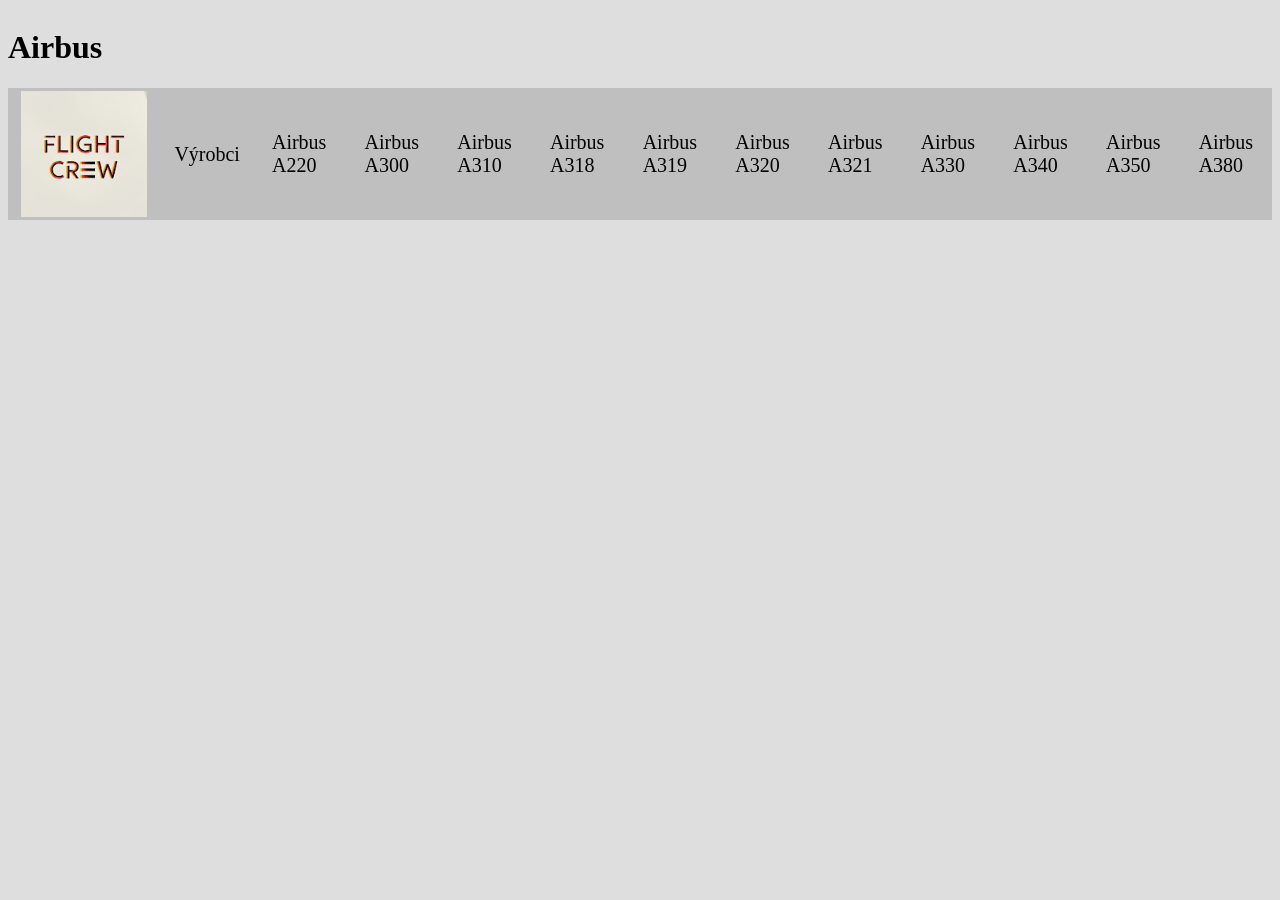
<file: airbus.html>
<!DOCTYPE html>
<html lang="cs">
<head>
  <meta charset="UTF-8">
  <meta name="viewport" content="width=device-width, initial-scale=1.0">
  <title>Letectví.cz</title>
  <link rel="stylesheet" href="style.css">
</head>
<body>
 <header>
   <h1>Airbus</h1>
   <div class="nav">
      <img class="logo" src="img/channels4_profile.jpg" alt="logo">
   <nav>
     <ul class="nav-links">
      <li><a href="výrobci.html">Výrobci</a></li>
      <li><a href="airbusA220.html">Airbus A220</a></li>
      <li><a href="airbusA300.html">Airbus A300</a></li>
      <li><a href="">Airbus A310</a></li>
      <li><a href="">Airbus A318</a></li>
      <li><a href="">Airbus A319</a></li>
      <li><a href="">Airbus A320</a></li>
      <li><a href="">Airbus A321</a></li>
      <li><a href="">Airbus A330</a></li>
      <li><a href="">Airbus A340</a></li>
      <li><a href="">Airbus A350</a></li>
      <li><a href="">Airbus A380</a></li>
     </ul>
   </nav>
   </header>
  <main>
  <section id="uvod">
    <article>
      <div>
        <h2></h2>
        <p></p>
        <p></p>
      </div>
    </article>
  </section>
 </main>
</body>
</html>
</file>
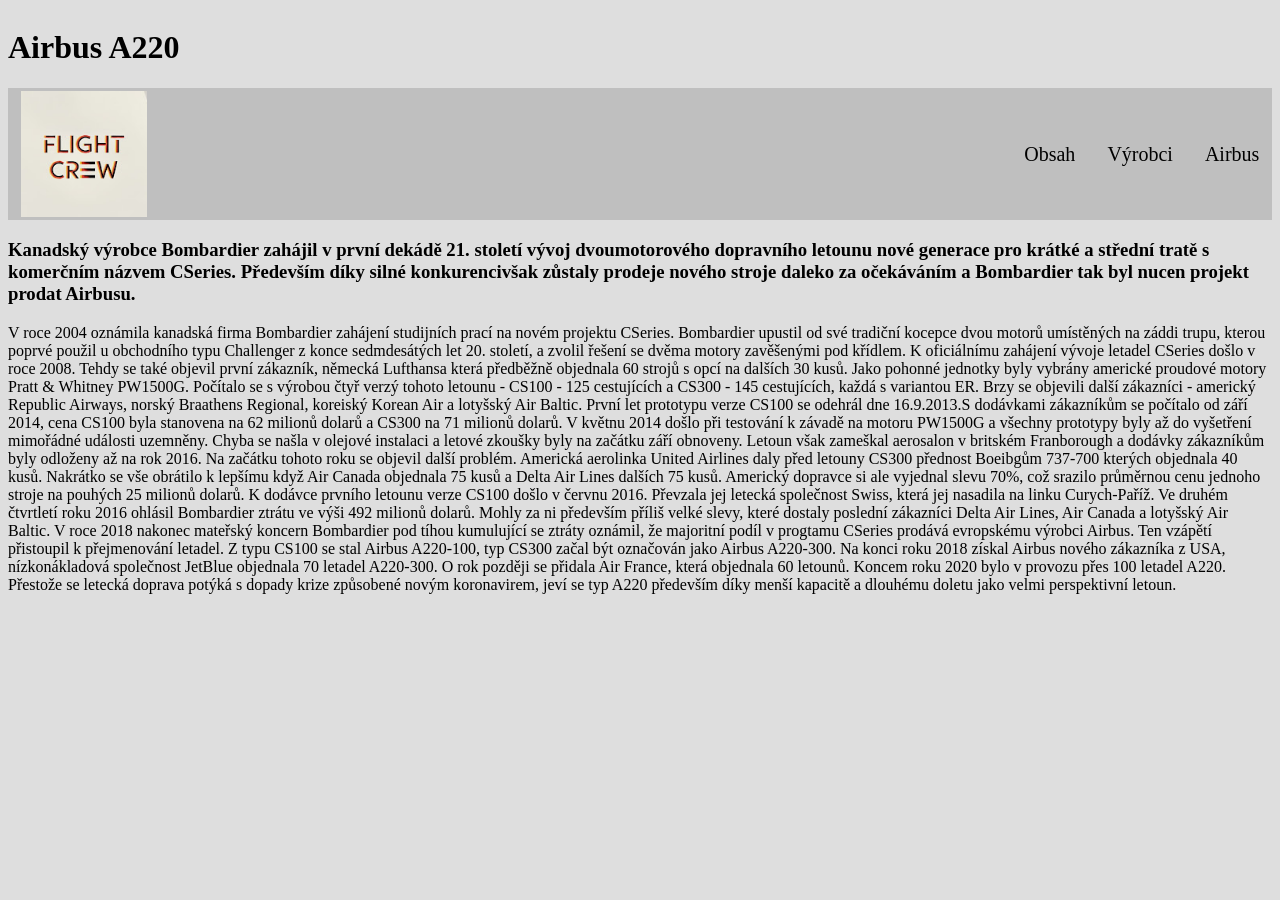
<file: airbusA220.html>
<!DOCTYPE html>
<html lang="cs">
<head>
  <meta charset="UTF-8">
  <meta name="viewport" content="width=device-width, initial-scale=1.0">
  <title>Letectví.cz</title>
  <link rel="stylesheet" href="style.css">
</head>
<body>
 <header>
  <h1>Airbus A220</h1>
   <div class="nav">
   <img class="logo" src="img/channels4_profile.jpg" alt="logo">
   <nav>
     <ul class="nav-links">
       <li><a href="index.html">Obsah</a></li>
       <li><a href="výrobci.html">Výrobci</a></li>
       <li><a href="airbus.html">Airbus</a></li>
     </ul>
   </nav>
   </header>
  <main>
  <section id="uvod">
    <article>
      <div>
        <h3>Kanadský výrobce Bombardier zahájil v první dekádě 21. století vývoj 
          dvoumotorového dopravního letounu nové generace pro krátké a střední 
          tratě s komerčním názvem CSeries. Především díky silné konkurencivšak zůstaly
          prodeje nového stroje daleko za očekáváním a Bombardier tak byl nucen projekt
          prodat Airbusu.
        </h3>
        <p>V roce 2004 oznámila kanadská firma Bombardier zahájení studijních prací na novém projektu CSeries.
          Bombardier upustil od své tradiční kocepce dvou motorů umístěných na záddi trupu, kterou poprvé použil
          u obchodního typu Challenger z konce sedmdesátých let 20. století, a zvolil řešení se dvěma motory zavěšenými
          pod křídlem. K oficiálnímu zahájení vývoje letadel CSeries došlo v roce 2008. Tehdy se také objevil první
          zákazník, německá Lufthansa která předběžně objednala 60 strojů s opcí na dalších 30 kusů. Jako pohonné jednotky
          byly vybrány americké proudové motory Pratt & Whitney PW1500G. Počítalo se s výrobou čtyř verzý tohoto letounu - 
          CS100 - 125 cestujících a CS300 - 145 cestujících, každá s variantou ER. Brzy se objevili další zákazníci - 
          americký Republic Airways, norský Braathens Regional, koreiský Korean Air a lotyšský Air Baltic. První let 
          prototypu verze CS100 se odehrál dne 16.9.2013.S dodávkami zákazníkům se počítalo od září 2014, cena CS100 byla 
          stanovena na 62 milionů dolarů a CS300 na 71 milionů dolarů. V květnu 2014 došlo při testování k závadě na motoru 
          PW1500G a všechny prototypy byly až do vyšetření mimořádné události uzemněny. Chyba se našla v olejové instalaci 
          a letové zkoušky byly na začátku září obnoveny. Letoun však zameškal aerosalon v britském Franborough a dodávky 
          zákazníkům byly odloženy až na rok 2016. Na začátku tohoto roku se objevil další problém. Americká aerolinka United 
          Airlines daly před letouny CS300 přednost Boeibgům 737-700 kterých objednala 40 kusů. Nakrátko se vše obrátilo k 
          lepšímu když Air Canada objednala 75 kusů a Delta Air Lines dalších 75 kusů. Americký dopravce si ale vyjednal 
          slevu 70%, což srazilo průměrnou cenu jednoho stroje na pouhých 25 milionů dolarů. K dodávce prvního letounu verze 
          CS100 došlo v červnu 2016. Převzala jej letecká společnost Swiss, která jej nasadila na linku Curych-Paříž. Ve 
          druhém čtvrtletí roku 2016 ohlásil Bombardier ztrátu ve výši 492 milionů dolarů. Mohly za ni především příliš 
          velké slevy, které dostaly poslední zákazníci Delta Air Lines, Air Canada a lotyšský Air Baltic. V roce 2018 nakonec 
          mateřský koncern Bombardier pod tíhou kumulující se ztráty oznámil, že majoritní podíl v progtamu CSeries prodává 
          evropskému výrobci Airbus. Ten vzápětí přistoupil k přejmenování letadel. Z typu CS100 se stal Airbus A220-100, 
          typ CS300 začal být označován jako Airbus A220-300. Na konci roku 2018 získal Airbus nového zákazníka z USA, 
          nízkonákladová společnost JetBlue objednala 70 letadel A220-300. O rok později se přidala Air France, která objednala 
          60 letounů. Koncem roku 2020 bylo v provozu přes 100 letadel A220. Přestože se letecká doprava potýká s dopady 
          krize způsobené novým koronavirem, jeví se typ A220 především díky menší kapacitě a dlouhému doletu jako velmi 
          perspektivní letoun.
        </p>
        <p></p>
      </div>
    </article>
  </section>
 </main>
</body>
</html>
</file>
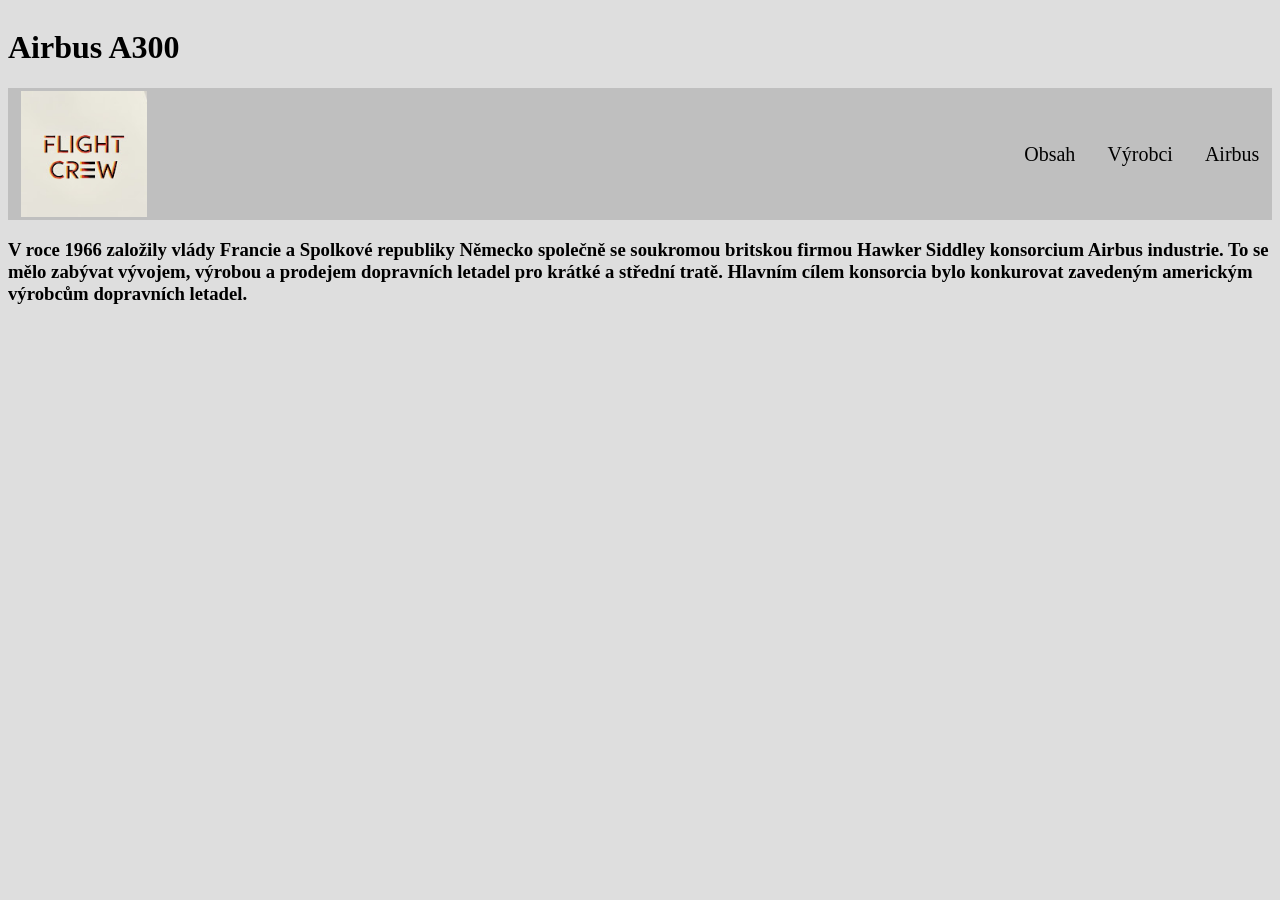
<file: airbusA300.html>
<!DOCTYPE html>
<html lang="cs">
<head>
  <meta charset="UTF-8">
  <meta name="viewport" content="width=device-width, initial-scale=1.0">
  <title>Letectví.cz</title>
  <link rel="stylesheet" href="style.css">
</head>
<body>
 <header>
  <h1>Airbus A300</h1>
   <div class="nav">
   <img class="logo" src="img/channels4_profile.jpg" alt="logo">
   <nav>
     <ul class="nav-links">
       <li><a href="index.html">Obsah</a></li>
       <li><a href="výrobci.html">Výrobci</a></li>
       <li><a href="airbus.html">Airbus</a></li>
     </ul>
   </nav>
   </header>
  <main>
  <section id="uvod">
    <article>
      <div>
        <h3>V roce 1966 založily vlády Francie a Spolkové republiky Německo společně se soukromou britskou firmou Hawker Siddley 
            konsorcium Airbus industrie. To se mělo zabývat vývojem, výrobou a prodejem dopravních letadel pro krátké a 
            střední tratě. Hlavním cílem konsorcia bylo konkurovat zavedeným americkým výrobcům dopravních letadel.
        </h3>
        <p></p>
        <p></p>
      </div>
    </article>
  </section>
 </main>
</body>
</html>
</file>
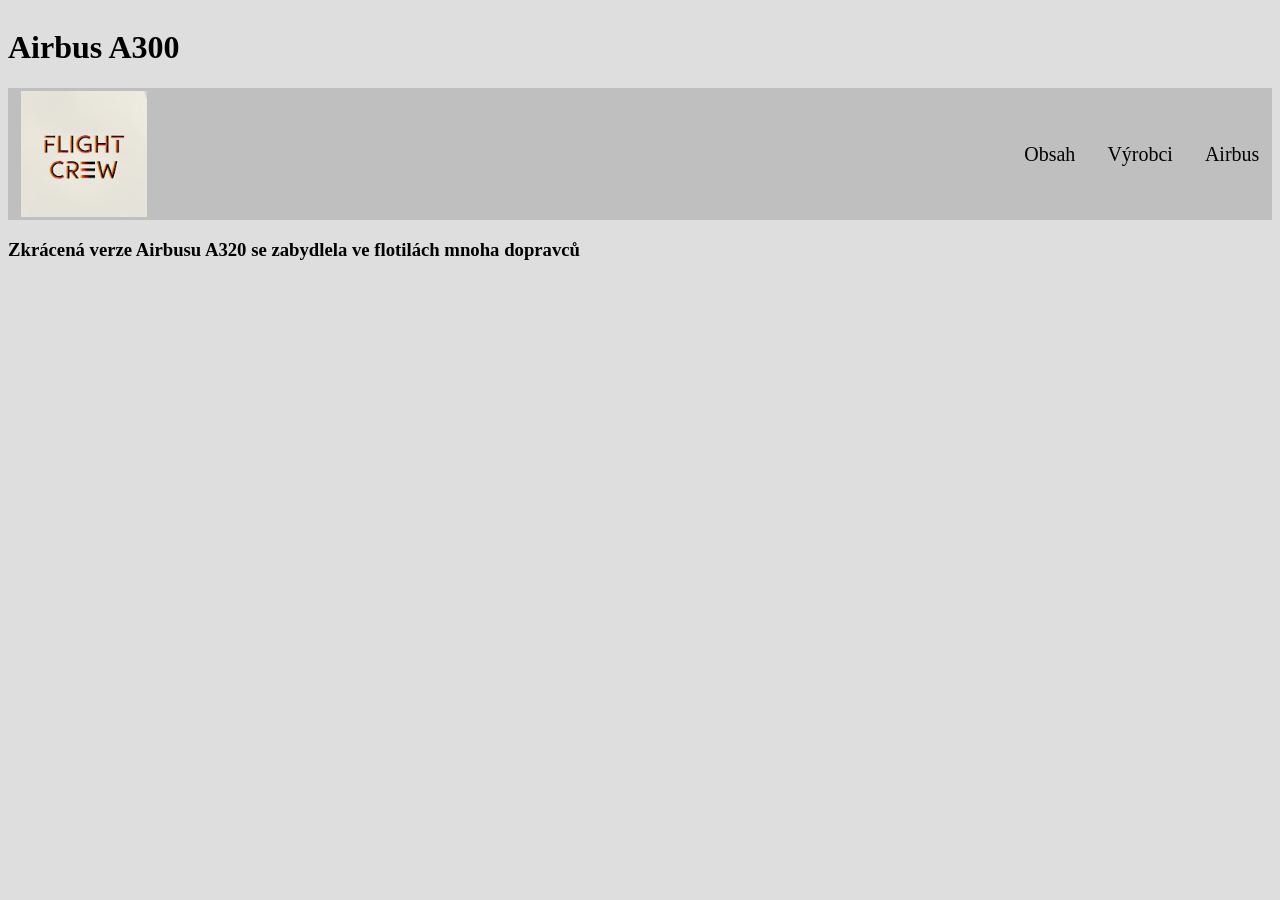
<file: airbusA319.html>
<!DOCTYPE html>
<html lang="cs">
<head>
  <meta charset="UTF-8">
  <meta name="viewport" content="width=device-width, initial-scale=1.0">
  <title>Letectví.cz</title>
  <link rel="stylesheet" href="style.css">
</head>
<body>
 <header>
  <h1>Airbus A300</h1>
   <div class="nav">
   <img class="logo" src="img/channels4_profile.jpg" alt="logo">
   <nav>
     <ul class="nav-links">
       <li><a href="index.html">Obsah</a></li>
       <li><a href="výrobci.html">Výrobci</a></li>
       <li><a href="airbus.html">Airbus</a></li>
     </ul>
   </nav>
   </header>
  <main>
  <section id="uvod">
    <article>
      <div>
        <h3>Zkrácená verze Airbusu A320 se zabydlela ve flotilách mnoha dopravců
        </h3>
        <p></p>
        <p></p>
      </div>
    </article>
  </section>
 </main>
</body>
</html>
</file>
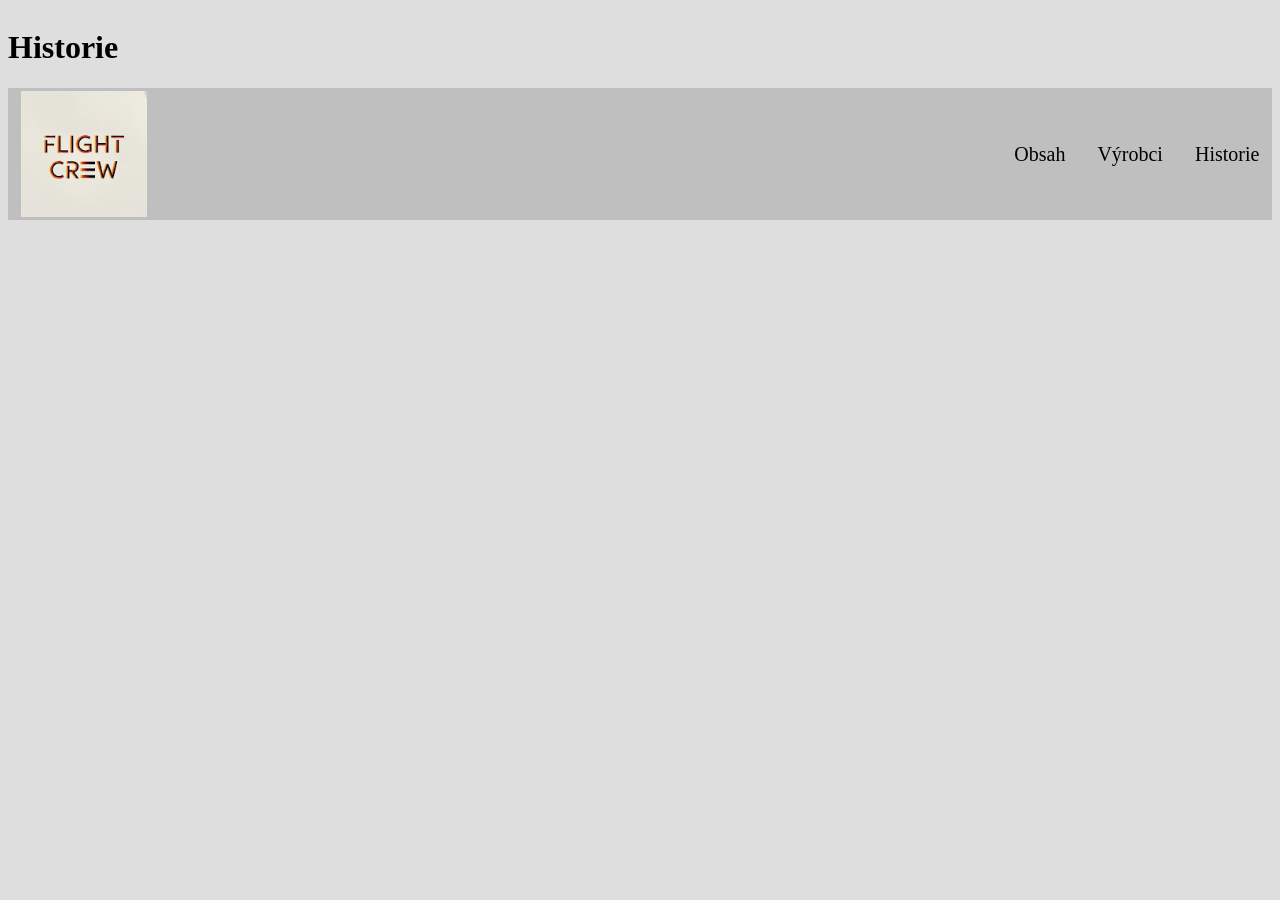
<file: historie.html>
<!DOCTYPE html>
<html lang="cs">
<head>
  <meta charset="UTF-8">
  <meta name="viewport" content="width=device-width, initial-scale=1.0">
  <title>Letectví.cz</title>
  <link rel="stylesheet" href="style.css">
</head>

<body>
 <header>
   <h1>Historie</h1>
   <div class="nav">
      <img class="logo" src="img/channels4_profile.jpg" alt="logo">
   <nav>
     <ul class="nav-links">
       <li><a href="index.html">Obsah</a></li>
       <li><a href="výrobci.html">Výrobci</a></li>
       <li><a href="">Historie</a></li>
     </ul>
   </nav>
 </header>
 <main>
  <section id="uvod">
    <article>
      <div>
        <h2></h2>
        <p></p>
        <p></p>
      </div>
    </article>
  </section>
 </main>
</body>
</html>
</file>
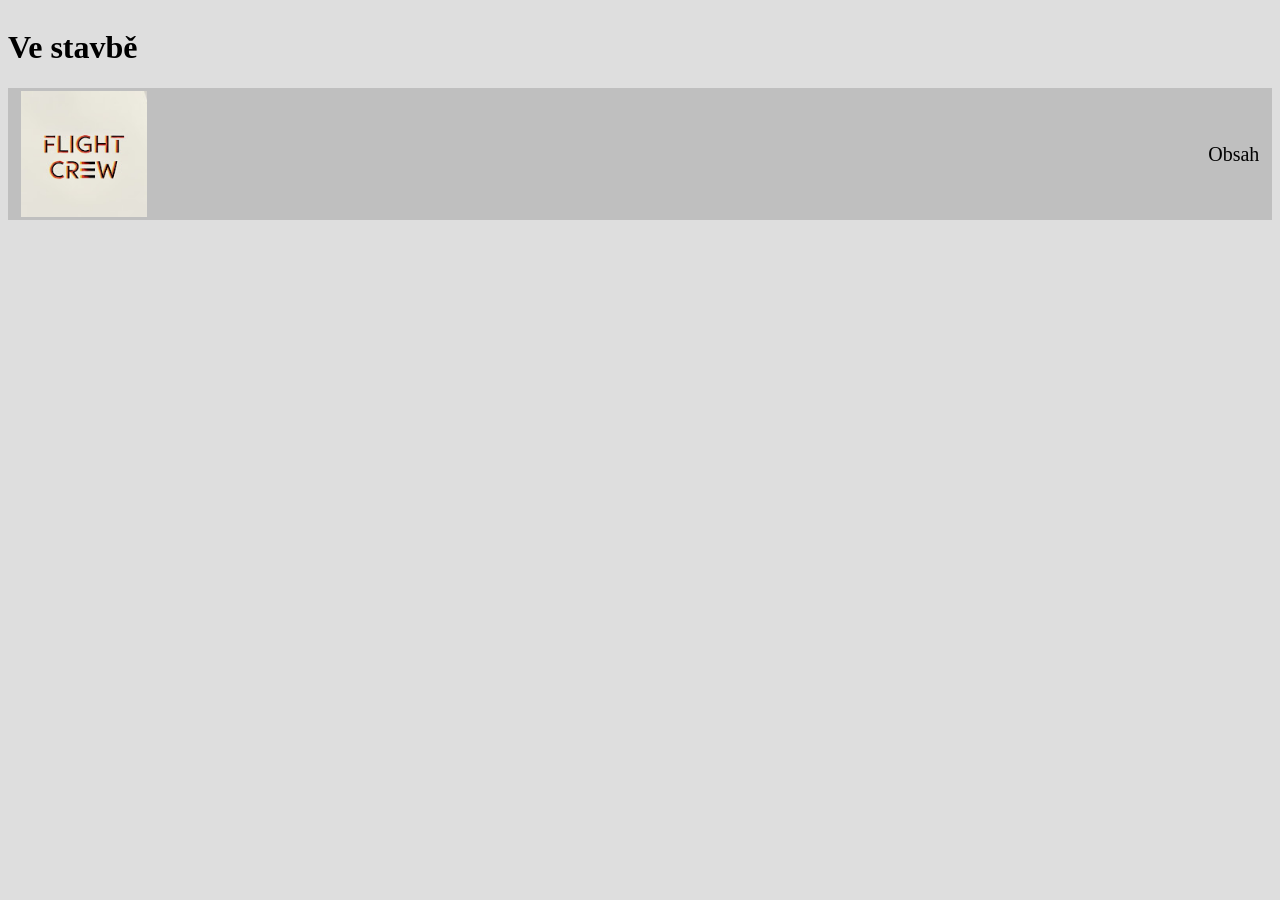
<file: vestavbe.html>
<!DOCTYPE html>
<html lang="cs">
<head>
  <meta charset="UTF-8">
  <meta name="viewport" content="width=device-width, initial-scale=1.0">
  <title>Letectví.cz</title>
  <link rel="stylesheet" href="style.css">
</head>
<body>
 <header>
   <h1>Ve stavbě</h1>
   <div class="nav">
      <img class="logo" src="img/channels4_profile.jpg" alt="logo">
   <nav>
     <ul class="nav-links">
       <li><a href="index.html">Obsah</a></li>
     </ul>
   </nav>
   </header>
  <main>
  <section id="uvod">
    <article>
      <div>
      </div>
    </article>
  </section>
 </main>
</body>
</html>
</file>
<file: style.css>
body{
  background-color:#dedede;
}

header{
display: flex;
flex-direction: column;
}
h1{
  text-align: left; 
}

a{
  color: black;
  text-decoration: none;
  font-size: 20px;
}

div.nav {
 display: flex;
 background: #bfbfbf;
 width: 100%;
 border-bottom: 3px solid #bfbfbf;
 border-top: 3px solid #bfbfbf;
 justify-content: space-between;
}

nav{
 display: flex;
 padding-right: 1%;

}

img.logo {
  position: relative;
  left: 1%;
  width: 10%;
}

.nav-links {
  position: relative;
  display: flex;    
  gap: 2rem;
  list-style: none;
  align-items: center;
}

@media (max-width: 600px) {
  body{
    font-size: 12px;
  }
  img.logo {
  left: 2%;
  width: 30px;
}
}
</file>
